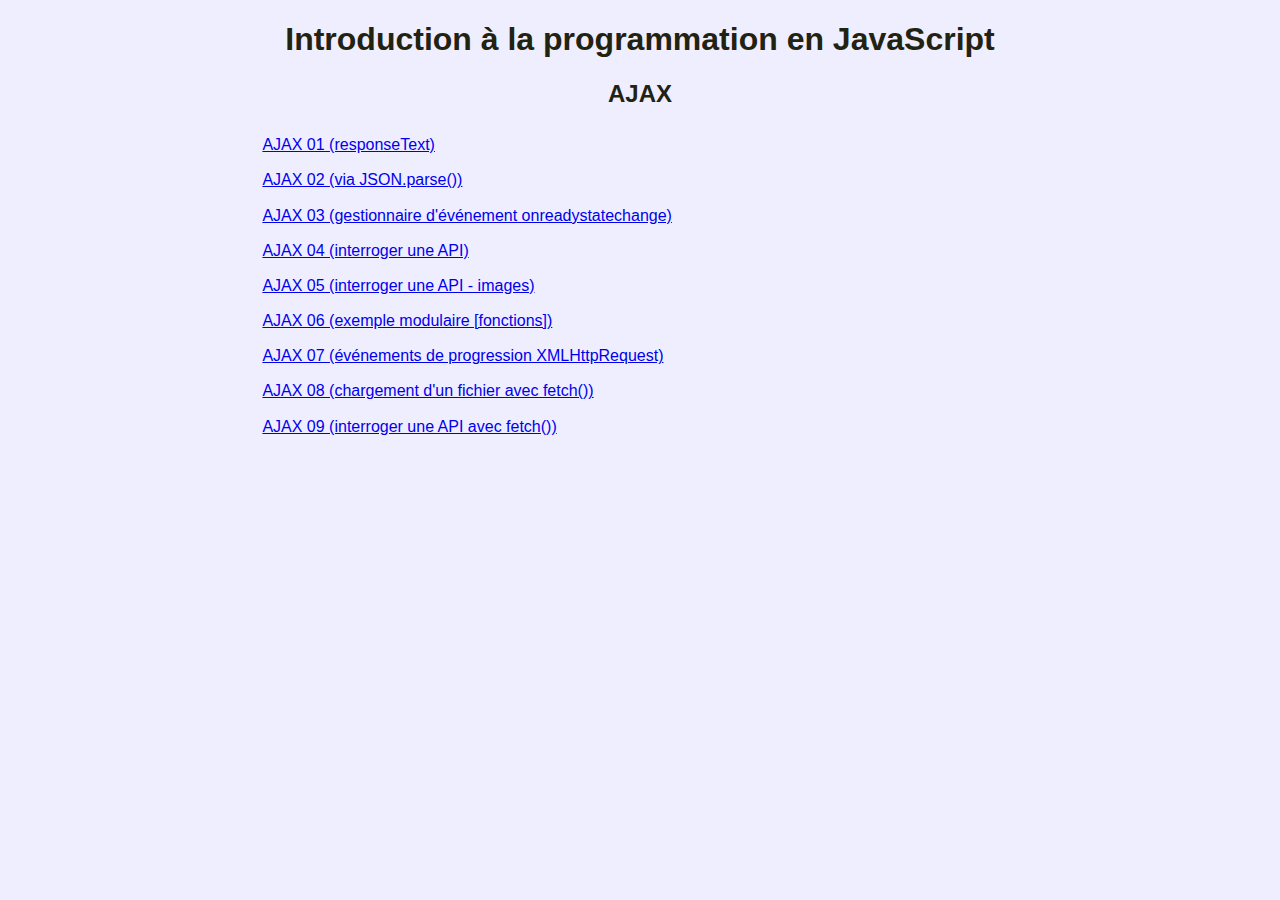
<file: index.html>
<!DOCTYPE html>
<html lang="fr">

<head>
  <meta charset="UTF-8">
  <meta http-equiv="X-UA-Compatible" content="IE=edge">
  <meta name="viewport" content="width=device-width, initial-scale=1.0">
  <title>Introduction à la programmation en JavaScript</title>
  <link rel="stylesheet" href="styles/general.css">
</head>

<body>
  <h1>Introduction à la programmation en JavaScript</h1>
  <section>
    <h2>AJAX</h2>
    <ul class="links-list">
      <li><a href="exercices-ajax/ajax01/ajax01.html">
        AJAX 01 (responseText)
      </a></li>
      <li><a href="exercices-ajax/ajax02/ajax02.html">
        AJAX 02 (via JSON.parse())
      </a></li>
      <li><a href="exercices-ajax/ajax03/ajax03.html">
        AJAX 03 (gestionnaire d'événement onreadystatechange)
      </a></li>
      <li><a href="exercices-ajax/ajax04/ajax04.html">
        AJAX 04 (interroger une API)
      </a></li>
      <li><a href="exercices-ajax/ajax05/ajax05.html">
        AJAX 05 (interroger une API - images)
      </a></li>
      <li><a href="exercices-ajax/ajax06/ajax06.html">
        AJAX 06 (exemple modulaire [fonctions])
      </a></li><li><a href="exercices-ajax/ajax07/ajax07.html">
        AJAX 07 (événements de progression XMLHttpRequest)
      </a></li>
      </a></li><li><a href="exercices-ajax/ajax08/ajax08.html">
        AJAX 08 (chargement d'un fichier avec fetch())
      </a></li></a></li><li><a href="exercices-ajax/ajax09/ajax09.html">
        AJAX 09 (interroger une API avec fetch())
      </a></li>
    </ul>
  </section>
</body>

</html>
</file>
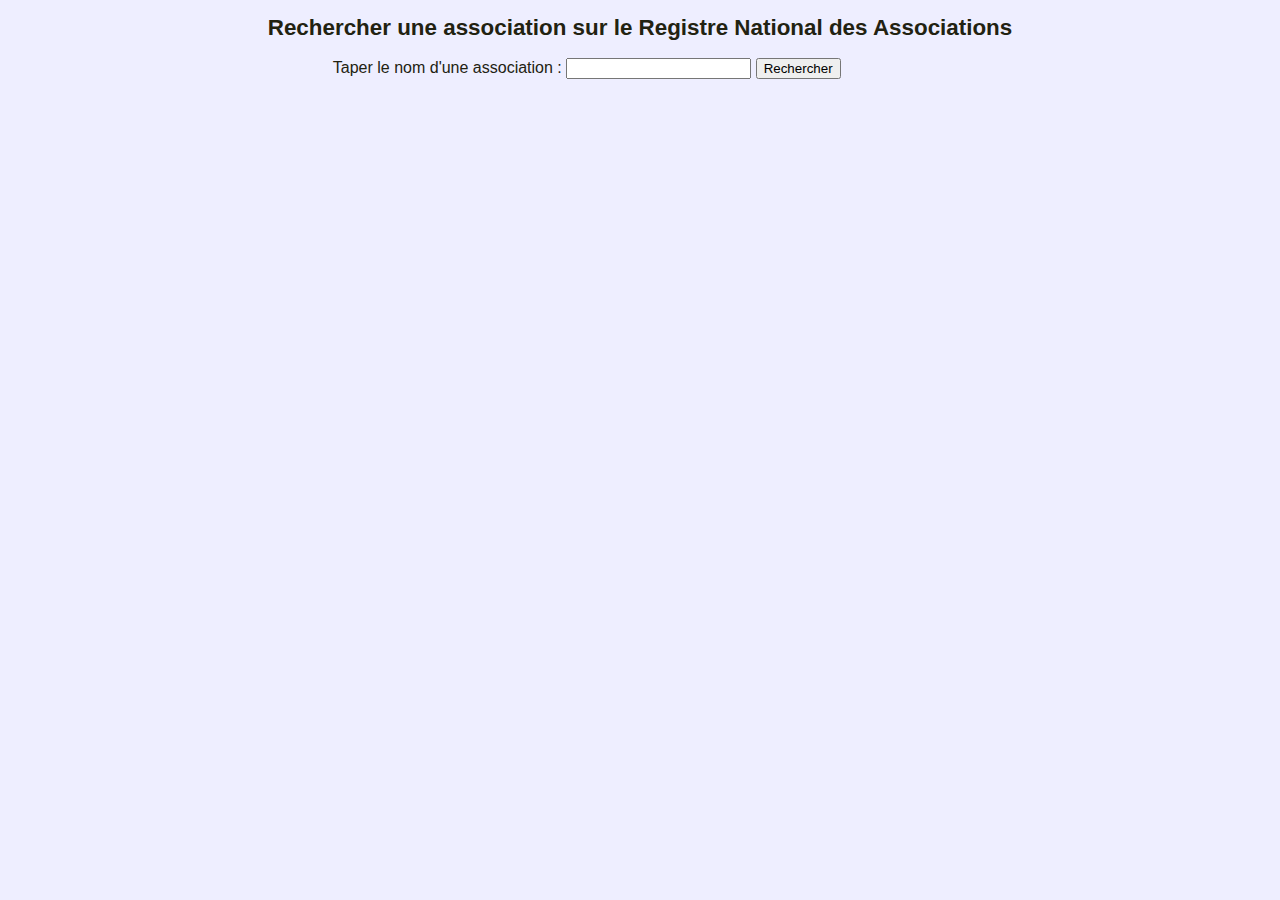
<file: ajax-rna/ajax-rna.html>
<!DOCTYPE html>
<html lang="en">

<head>
  <meta charset="UTF-8">
  <meta http-equiv="X-UA-Compatible" content="IE=edge">
  <meta name="viewport" content="width=device-width, initial-scale=1.0">
  <title>Rechercher une association</title>
  <link rel="stylesheet" href="../styles/general.css">
  <link rel="stylesheet" href="styles.css">
  <script src="ajaxRna.js" defer></script>
</head>

<body>
  <main>
    <h1>Rechercher une association sur le Registre National des Associations</h1>
    <section class="search-controls">
      <label for="search-parameters">Taper le nom d'une association : </label>
      <input type="text" id="search-parameters">
      <input type="button" id="search-button" value="Rechercher">
    </section>
    <section class="results">
      <ul id="results-list">
      </ul>
    </section>
  </main>  
</body>

</html>
</file>
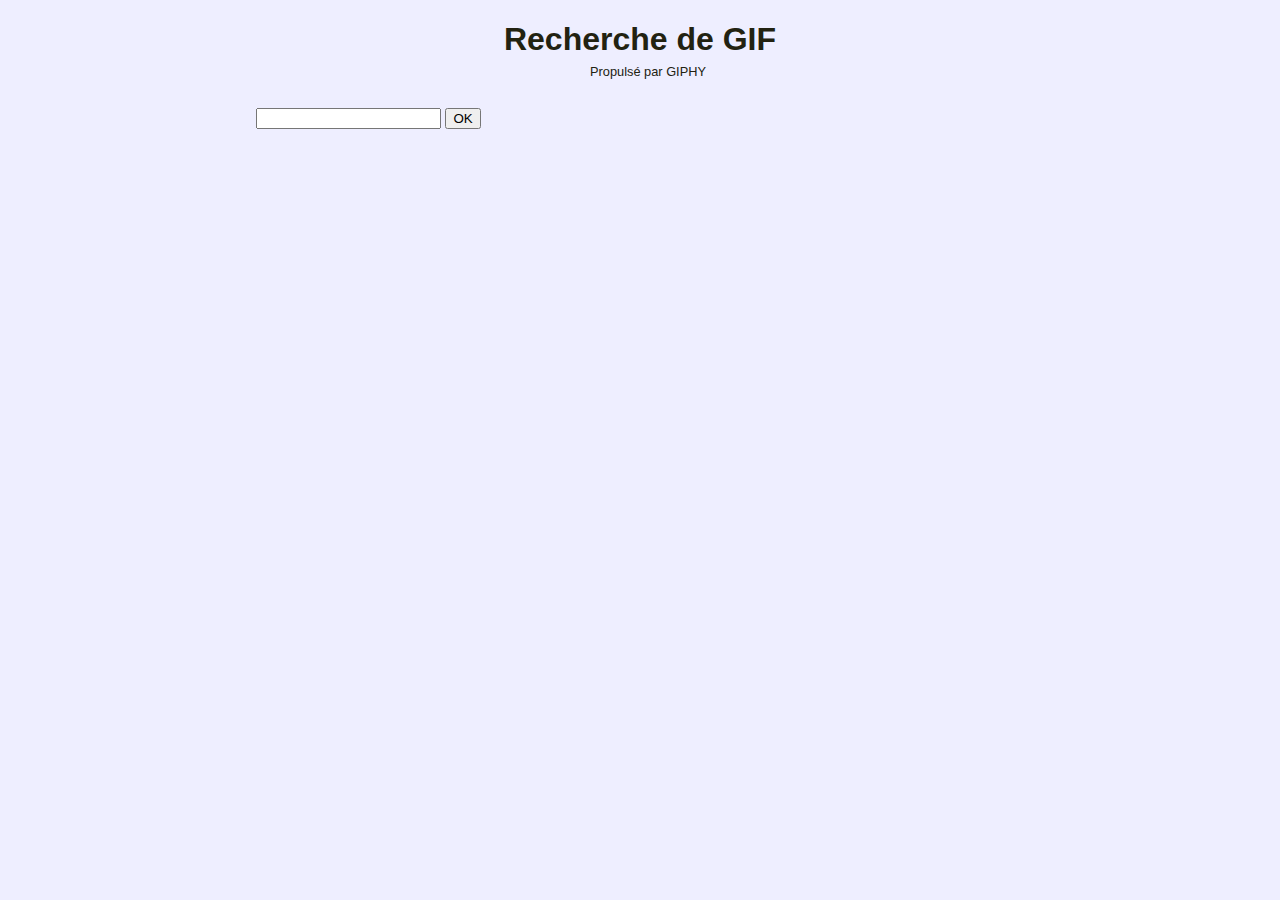
<file: exercices-ajax/ajax05/ajax05.html>
<!DOCTYPE html>
<html lang="fr">

<head>
  <meta charset="UTF-8">
  <meta http-equiv="X-UA-Compatible" content="IE=edge">
  <meta name="viewport" content="width=device-width, initial-scale=1.0">
  <title>AJAX</title>
  <link rel="stylesheet" href="../../styles/general.css">
  <link rel="stylesheet" href="style.css">
  <script src="ajax05.js" defer></script>
</head>

<body>
  <header>
    <h1>Recherche de GIF</h1>
    <p class="mention">Propulsé par GIPHY</p>
  </header>
  <main>
    <input type="text" id="tags">
    <input type="button" id="button" value="OK">
    <ul id="resultats"></ul>
  </main>

  <footer>
    
  </footer>

</body>

</html>
</file>
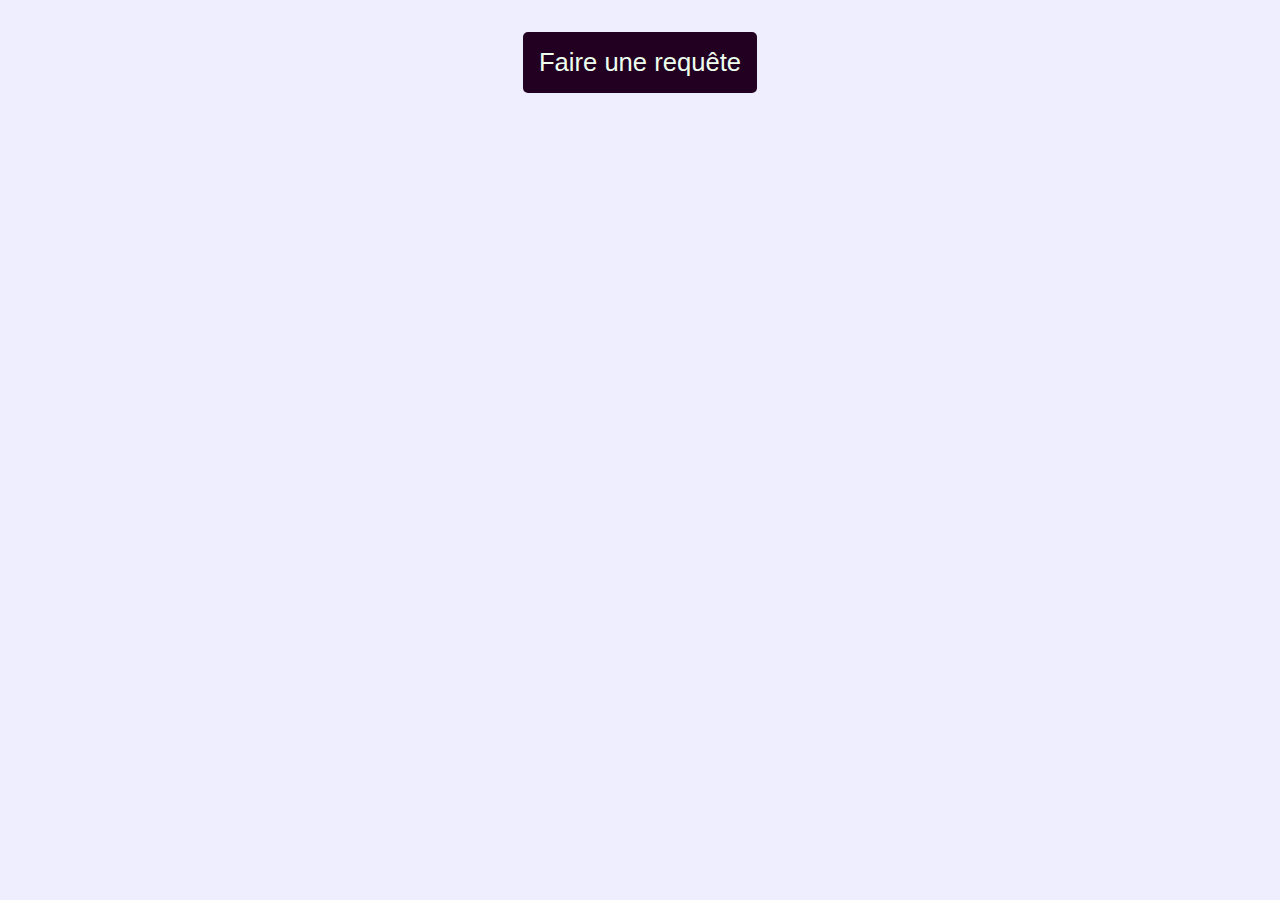
<file: exercices-ajax/ajax06/ajax06.html>
<!DOCTYPE html>
<html lang="fr">

<head>
  <meta charset="UTF-8">
  <meta http-equiv="X-UA-Compatible" content="IE=edge">
  <meta name="viewport" content="width=device-width, initial-scale=1.0">
  <title>AJAX</title>
  <link rel="stylesheet" href="../../styles/general.css">
  <link rel="stylesheet" href="style.css">
  <script src="ajax06.js" defer></script>
</head>

<body>
  <main>
    <button id="ajax-button" type="button">
      Faire une requête
    </button>
  </main>
</body>

</html>
</file>
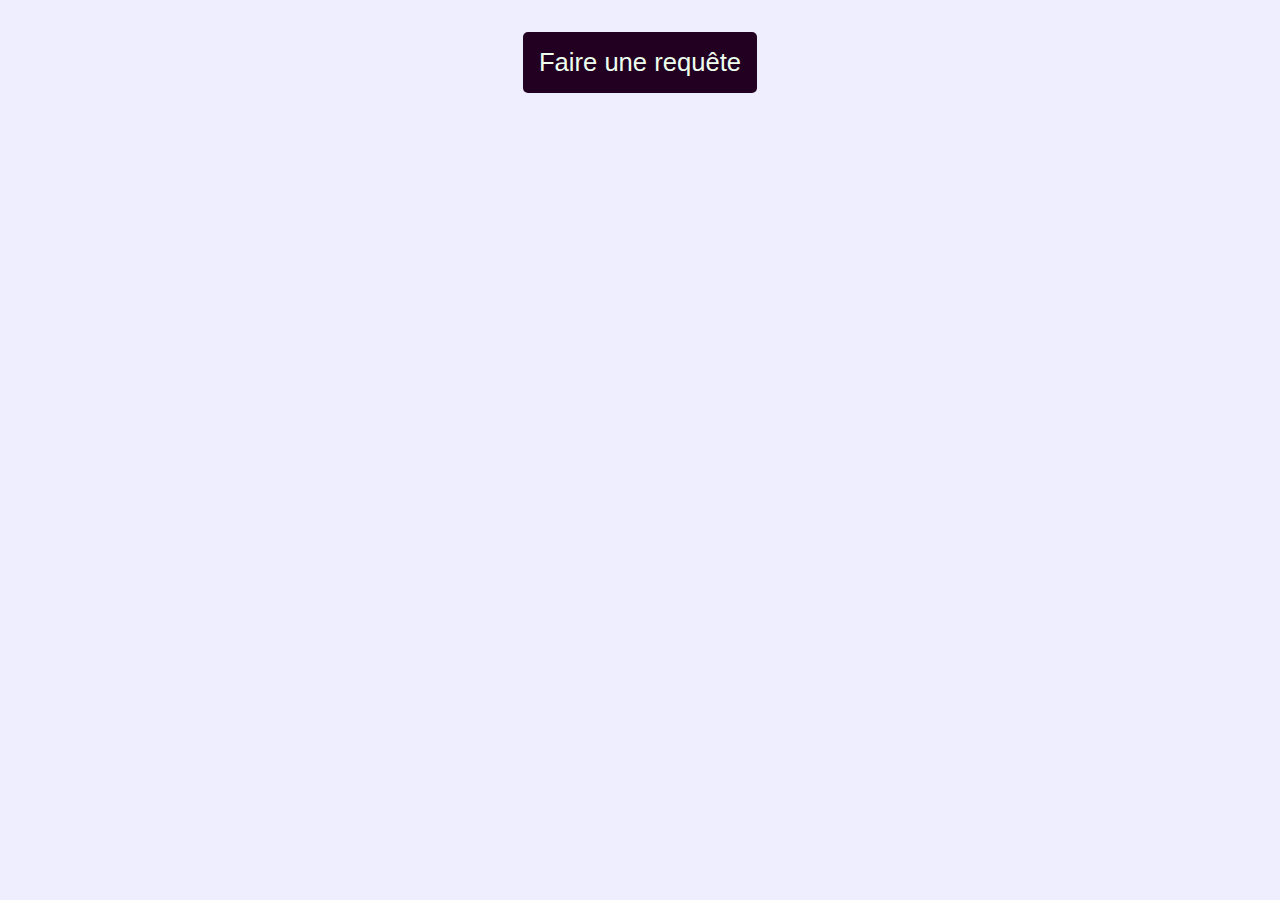
<file: exercices-ajax/ajax07/ajax07.html>
<!DOCTYPE html>
<html lang="fr">

<head>
  <meta charset="UTF-8">
  <meta http-equiv="X-UA-Compatible" content="IE=edge">
  <meta name="viewport" content="width=device-width, initial-scale=1.0">
  <title>AJAX</title>
  <link rel="stylesheet" href="../../styles/general.css">
  <link rel="stylesheet" href="style.css">
  <script src="ajax07.js" defer></script>
</head>

<body>
  <main>
    <button id="ajax-button" type="button">
      Faire une requête
    </button>
    <div id="feedback">

    </div>
  </main>
</body>

</html>
</file>
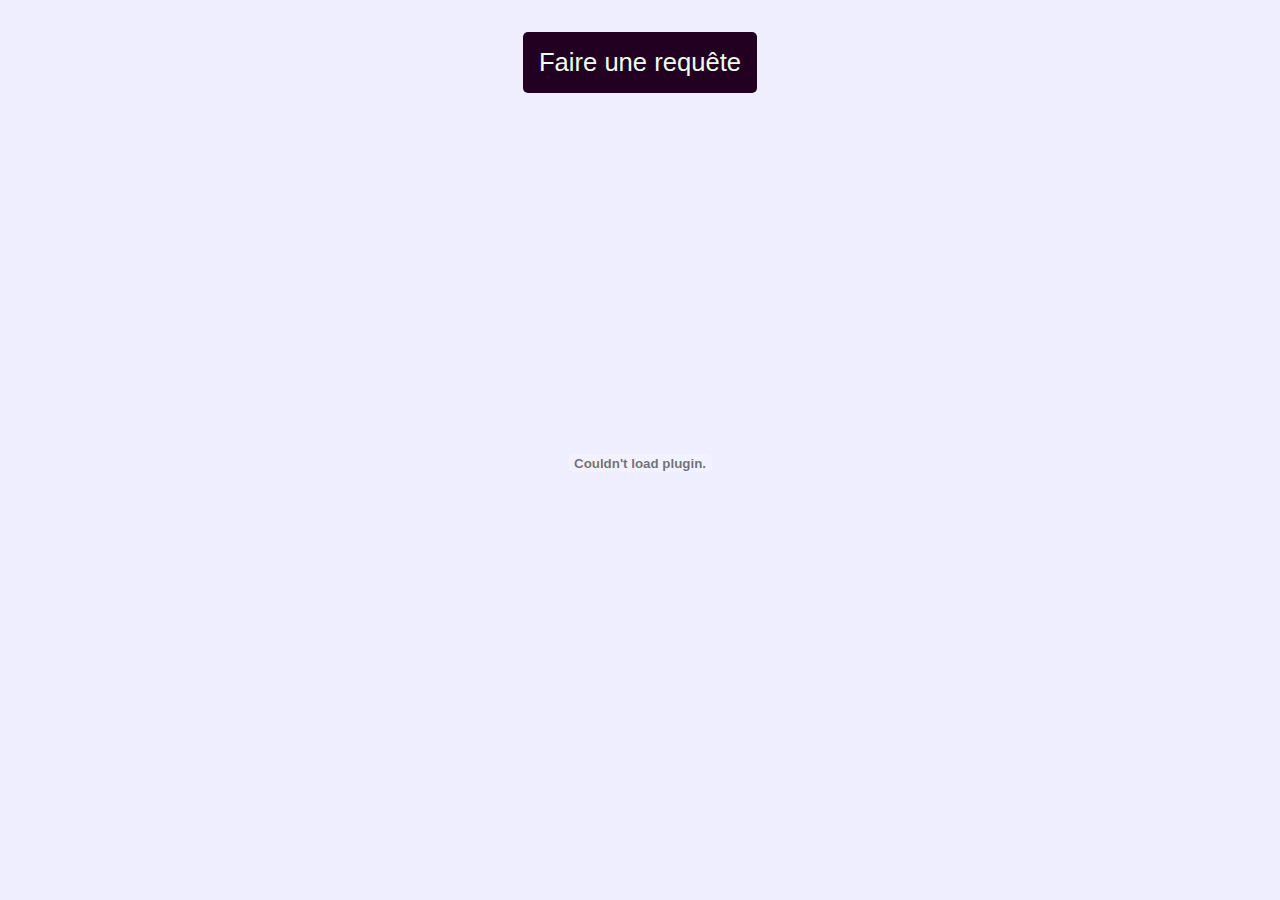
<file: exercices-ajax/ajax08/ajax08.html>
<!DOCTYPE html>
<html lang="fr">

<head>
  <meta charset="UTF-8">
  <meta http-equiv="X-UA-Compatible" content="IE=edge">
  <meta name="viewport" content="width=device-width, initial-scale=1.0">
  <title>AJAX</title>
  <link rel="stylesheet" href="../../styles/general.css">
  <link rel="stylesheet" href="style.css">
  <script src="ajax08.js" defer></script>
</head>

<body>
  <main>
    <button id="ajax-button" type="button">
      Faire une requête
    </button>
    <div id="feedback">
      <img>
      <object type="application/pdf">
    </div>
  </main>
</body>

</html>
</file>
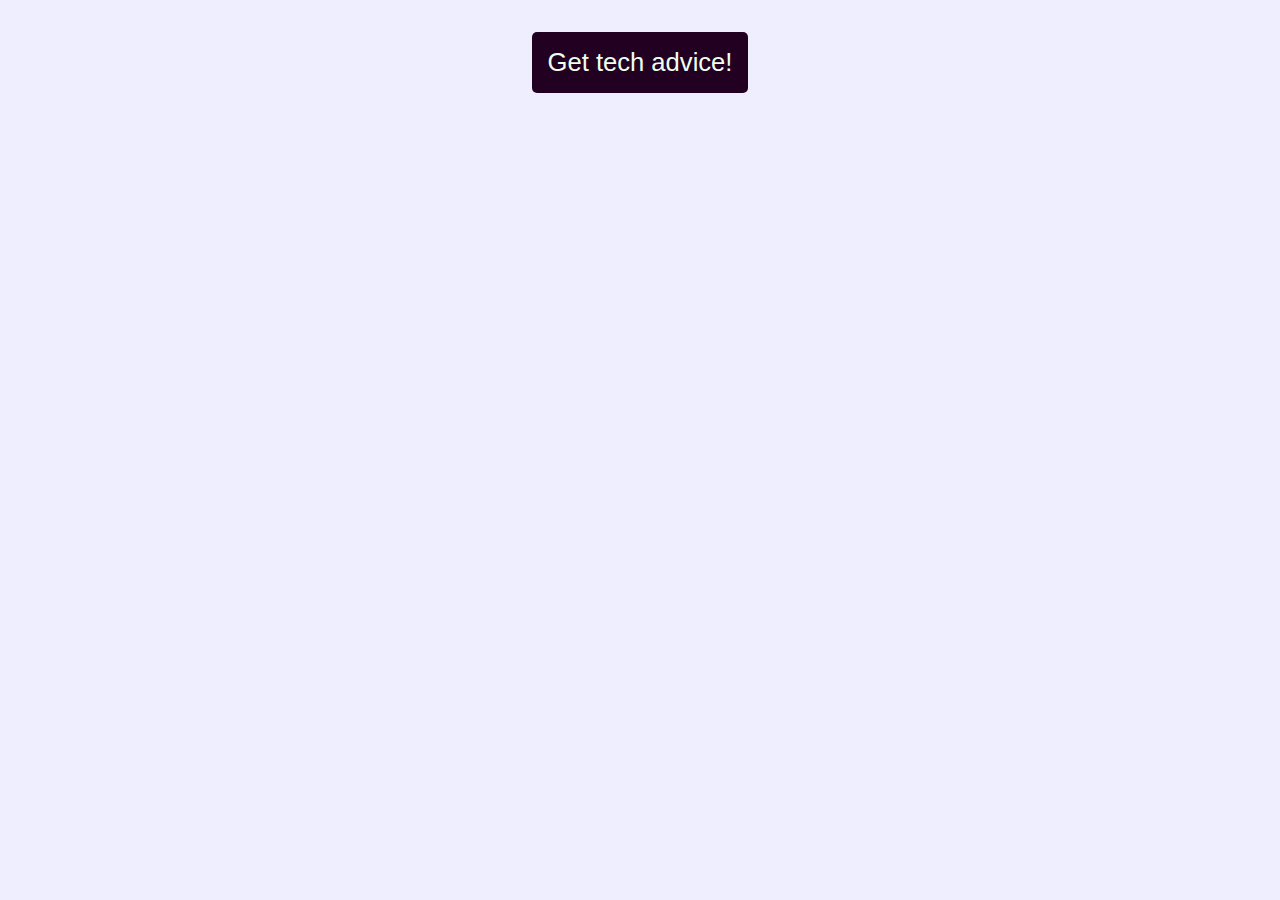
<file: exercices-ajax/ajax09/ajax09.html>
<!DOCTYPE html>
<html lang="en">

<head>
  <meta charset="UTF-8">
  <meta http-equiv="X-UA-Compatible" content="IE=edge">
  <meta name="viewport" content="width=device-width, initial-scale=1.0">
  <title>Tech Advisor</title>
  <link rel="stylesheet" href="../../styles/general.css">
  <link rel="stylesheet" href="style.css">
  <script src="ajax09.js" defer></script>
</head>

<body>
  <main>
    <button id="ajax-button" type="button">
      Get tech advice!
    </button>
    <ul id="results"></ul>
    <button id="reset-button" type="button">
      Go touch grass
    </button>
  </main>
</body>

</html>
</file>
<file: styles/general.css>
:root {
  box-sizing: border-box;
}

html {
  font-family: 'Segoe UI', Tahoma, Geneva, Verdana, sans-serif;
}

body {
  margin: 0;
  background-color: #eef;
  color: #221;
}

h1,
h2 {
  text-align: center;
}

section {
  max-width: 80%;
  margin: 0 auto;
}

ul {
  list-style: none;
  margin: 0;
  padding: 0;
  line-height: 1.4rem;
}

ul li {
  padding: 0.4rem;
}

/* Styles écran large */

@media screen and (min-width: 875px) {
  body {
    max-width: 60rem;
    margin: 0 auto;
  }
}
</file>
<file: ajax-rna/styles.css>
main {
  max-width: 80%;
  margin: 0.6rem auto;

}

h1 {
  font-size: 1.4rem;
}

h2 {
  font-size: 1.2rem;
}

.search-controls {
  line-height: 1.5;
}

.results li {
  margin-top: 1rem;
  border: 1px solid;
  border-radius: 4px;
  background-color: #fef;
}

.results address {
  font-size: 0.8rem;
}
</file>
<file: exercices-ajax/ajax05/style.css>
/* Styles header */

header {
  text-align: center;
}

.mention {
  font-size: 0.8rem;
  padding-left: 1rem;
  position: relative;
  bottom: 1rem;
}

/* Styles recherche et résultats */

main {
  width: 80%;
  margin: 0 auto;
}

ul {
  margin-top: 1rem;
  padding: 0;
  display: grid;
  gap: 0.4rem;
}

ul img {
  width: 100%;
  object-fit: contain;
}

/* Styles écran large */

@media screen and (min-width: 875px) {
  body {
    max-width: 60rem;
    margin: 0 auto;
  }
}
</file>
<file: exercices-ajax/ajax06/style.css>
/* Styles recherche et résultats */

main {
  width: 80%;
  margin: 0 auto;
}

button {
  margin: 2rem auto;
  display: block;
  padding: 1rem;
  font-size: 1.6rem;
  color: #efe;
  background-color: #202;
  border: 0;
  border-radius: 5px;
}

button:hover,
button:active {
  transform: scale(1.05);
  cursor: pointer;
}

/* Styles écran large */

@media screen and (min-width: 875px) {
  body {
    max-width: 60rem;
    margin: 0 auto;
  }
}
</file>
<file: exercices-ajax/ajax07/style.css>
/* Styles recherche et résultats */

main {
  width: 80%;
  margin: 0 auto;
}

button {
  margin: 2rem auto;
  display: block;
  padding: 1rem;
  font-size: 1.6rem;
  color: #efe;
  background-color: #202;
  border: 0;
  border-radius: 5px;
}

button:hover,
button:active {
  transform: scale(1.05);
  cursor: pointer;
}

/* Styles écran large */

@media screen and (min-width: 875px) {
  body {
    max-width: 60rem;
    margin: 0 auto;
  }
}
</file>
<file: exercices-ajax/ajax08/style.css>
/* Styles recherche et résultats */

main {
  width: 100%;
  margin: 0 auto;
}

button {
  margin: 2rem auto;
  display: block;
  padding: 1rem;
  font-size: 1.6rem;
  color: #efe;
  background-color: #202;
  border: 0;
  border-radius: 5px;
}

button:hover,
button:active {
  transform: scale(1.05);
  cursor: pointer;
}

img {
  max-width: 100%;
  object-fit: contain;
}

object {
  width: 100vw;
  height: calc(100vw * 6 / 9);
  margin: 0 auto;
}

/* Styles écran large */

@media screen and (min-width: 875px) {
  body {
    max-width: 60rem;
    margin: 0 auto;
  }

  object {
    max-width: 60rem;
    height: calc(60rem * 6 / 9);
  }
}
</file>
<file: exercices-ajax/ajax09/style.css>
/* Styles recherche et résultats */

main {
  width: 80%;
  margin: 0 auto;
}

p {
  font-size: 1.2rem;
}

button {
  margin: 2rem auto;
  display: block;
  padding: 1rem;
  font-size: 1.6rem;
  color: #efe;
  background-color: #202;
  border: 0;
  border-radius: 5px;
}

button:hover,
button:active {
  transform: scale(1.05);
  cursor: pointer;
}

ul {
  padding: 1rem;
  border: 1px solid #333;
  border-radius: 4px;
}

li+li {
  border-top: 1px solid #444;
}

/* Styles écran large */

@media screen and (min-width: 875px) {
  body {
    max-width: 60rem;
    margin: 0 auto;
  }
}
</file>
